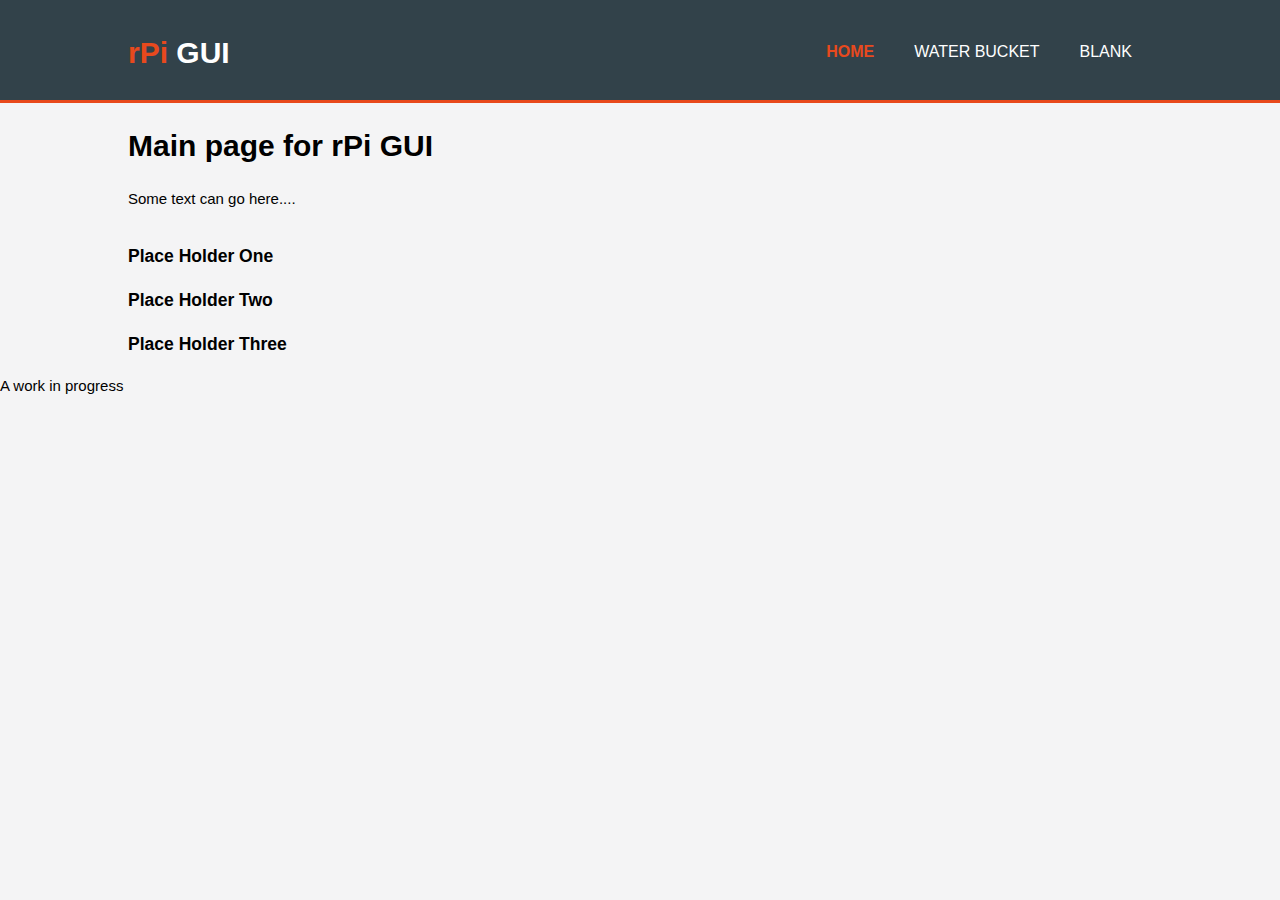
<file: index.html>
<!DOCTYPE html>
<html>
	<head>
		<meta charset="utf-8">
		<meta name="viewport" content="width=device-width">
		<title><span class="highlight">rPi</span> GUI </title>
		<link rel="stylesheet" href="./css/style.css">
	</head>
	<body>
		<header>
			<div class="container">
				<div id="mainTitle">
					<h1><span class="highlight">  rPi </span> GUI </h1>
				</div>
				<nav>
					<ul>
						<li class="current"><a href="index.html"> Home </a></li>
						<li><a href="waterBucket.html"> Water Bucket </a></li>
						<li><a href="NothingYet.html"> Blank </a></li>
					</ul>
				</nav>
			</div>
		</header>

		<section id="showcase">
			<div class="container">
			<h1> Main page for rPi GUI</h1>
			<p>Some text can go here....</p>
			</div>

		</section>

		<section id="boxes">
			<div class="container">
				<div class="box">
					<h3>Place Holder One</h3>
				</div>
				<div class="box">
					<h3>Place Holder Two</h3>
				</div>
				<div class="box">
					<h3>Place Holder Three</h3>
				</div>
			</div>
		</section>

		<footer>
			A work in progress
		</footer>
	</body>
</html>
</file>
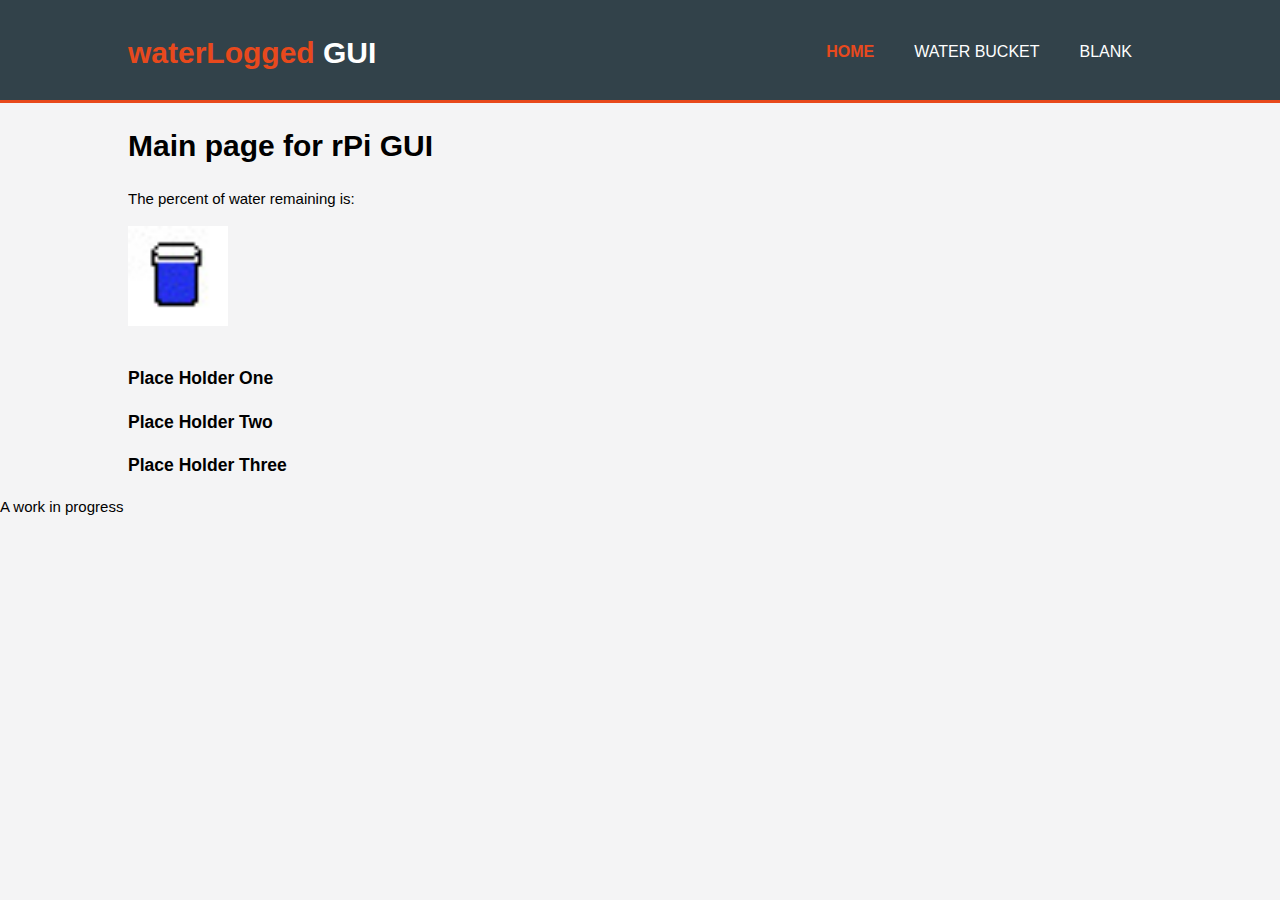
<file: www/html/index.html>
<!DOCTYPE html>
<html>
	<head>
		<meta charset="utf-8">
		<meta name="viewport" content="width=device-width">
		<title>waterLogged Zero v.02</title>
		<link rel="stylesheet" href="../css/style.css">
	</head>
	<body>
		<header>
			<div class="container">
				<div id="mainTitle">
					<h1><span class="highlight">  waterLogged </span> GUI </h1>
				</div>
				<nav>
					<ul>
						<li class="current"><a href="index.html"> Home </a></li>
						<li><a href="waterBucket.html"> Water Bucket </a></li>
						<li><a href="NothingYet.html"> Blank </a></li>
					</ul>
				</nav>
			</div>
		</header>

		<section id="showcase">
			<div class="container">
			<h1> Main page for rPi GUI</h1>
			<p> The percent of water remaining is:</p>
			<p> <img src="../img/full.jpg" alt="full bucket" style="width:100px;height: 100px"></p>
			</div>

		</section>

		<section id="boxes">
			<div class="container">
				<div class="box">
					<h3>Place Holder One</h3>
				</div>
				<div class="box">
					<h3>Place Holder Two</h3>
				</div>
				<div class="box">
					<h3>Place Holder Three</h3>
				</div>
			</div>
		</section>

		<footer>
			A work in progress
		</footer>
	</body>
</html>
</file>
<file: css/style.css>
body{
	font-family: Arial, Helvetica, sans-serif;
	font-size: 15px;
	line-height: 1.5;
	padding: 0;
	margin: 0;
	background-color: #f4f4f5;
}

/* . is for the class, overflow hidden removes the scroll bars*/
.container{
	width:80%;
	margin: auto;
	overflow: hidden;
}

/* Each header class changes a portion of theheader in the html file */
header{
	background-color: #32424A;
	color:#ffffff;
	padding-top: 30px;
	min-height: 70px;
	border-bottom: #e8491b 3px solid;
}

/* The Header tags */
header a{
	color:#ffffff;
	text-decoration: none;
	text-transform: uppercase;
	font-size: 16px;
}

/* The list items in the header */
header ul{
	margin: 0;
	padding: 0;
}

header li{
	float:left;
	display: inline;
	padding: 0 20px 0 20px;
}

header #mainTitle{
	float: left;
}

header #mainTitle h1{
	margin:0;
}

header nav{
	float:right;
	margin-top: 10px;
}

/* Creates/Modifies two classes that do the same thing.  sperated by , */
header .highlight, header .current a{
	color:#e8491d;
	font-weight: bold;
}

header a:hover{
	color:#cccccc;
	font-weight: bold;
}
</file>
<file: www/css/style.css>
body{
	font-family: Arial, Helvetica, sans-serif;
	font-size: 15px;
	line-height: 1.5;
	padding: 0;
	margin: 0;
	background-color: #f4f4f5;
}

/* . is for the class, overflow hidden removes the scroll bars*/
.container{
	width:80%;
	margin: auto;
	overflow: hidden;
}

/* Each header class changes a portion of theheader in the html file */
header{
	background-color: #32424A;
	color:#ffffff;
	padding-top: 30px;
	min-height: 70px;
	border-bottom: #e8491b 3px solid;
}

/* The Header tags */
header a{
	color:#ffffff;
	text-decoration: none;
	text-transform: uppercase;
	font-size: 16px;
}

/* The list items in the header */
header ul{
	margin: 0;
	padding: 0;
}

header li{
	float:left;
	display: inline;
	padding: 0 20px 0 20px;
}

header #mainTitle{
	float: left;
}

header #mainTitle h1{
	margin:0;
}

header nav{
	float:right;
	margin-top: 10px;
}

/* Creates/Modifies two classes that do the same thing.  sperated by , */
header .highlight, header .current a{
	color:#e8491d;
	font-weight: bold;
}

header a:hover{
	color:#cccccc;
	font-weight: bold;
}
</file>
